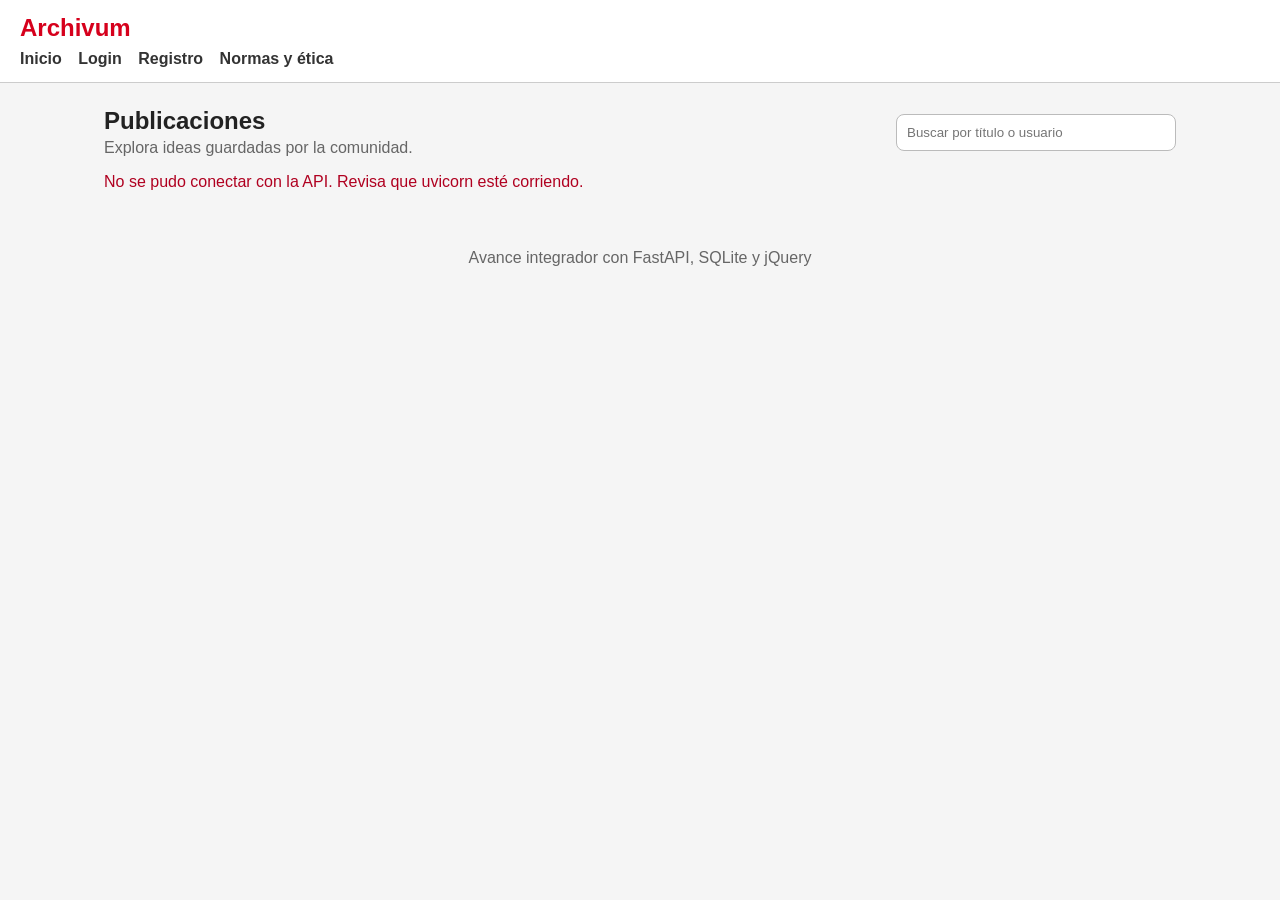
<file: index.html>
<!DOCTYPE html>
<html lang="es">
<head>
  <meta charset="UTF-8">
  <meta name="viewport" content="width=device-width, initial-scale=1.0">
  <title>Inicio - Mini Pinterest</title>
  <link rel="stylesheet" href="index.css">
</head>
<body>
  <header>
    <h1>Archivum</h1>
    <nav>
      <a href="index.html">Inicio</a>
      <a class="link-login" href="login.html">Login</a>
      <a class="link-register" href="register.html">Registro</a>
      <a class="link-usuario" href="usuario.html">Usuario</a>
      <a class="link-salir" href="#">Salir</a>
      <span class="nav-user"></span>
    </nav>
  </header>

  <main class="container">
    <section class="page-title">
      <div>
        <h2>Publicaciones</h2>
        <p>Explora ideas guardadas por la comunidad.</p>
      </div>
      <input type="search" id="buscador" placeholder="Buscar por título o usuario">
    </section>

    <p id="mensaje" class="mensaje-info">Cargando publicaciones...</p>
    <section class="grid" id="publicaciones"></section>
  </main>

  <div class="footer">Avance integrador con FastAPI, SQLite y jQuery</div>

  <script src="js/jquery-3.7.1.min.js"></script>
  <script src="api.js"></script>
  <script>
    let publicacionesGlobal = [];

    function renderAdjunto(publicacion) {
      if (!publicacion.archivo_url) {
        return "";
      }

      const url = escaparHtml(publicacion.archivo_url);
      const nombre = publicacion.archivo_nombre ? escaparHtml(publicacion.archivo_nombre) : "adjunto";
      return `<p><a href="${url}" download="${nombre}">Descargar archivo</a></p>`;
    }

    function crearCard(publicacion) {
      return `
        <article class="card" data-titulo="${escaparHtml(publicacion.titulo).toLowerCase()}" data-usuario="${escaparHtml(publicacion.usuario).toLowerCase()}">
          <a href="detalle.html?id=${publicacion.id}">
            <img src="${escaparHtml(publicacion.imagen_url)}" alt="${escaparHtml(publicacion.titulo)}">
          </a>
          <div class="card-content">
            <h3>${escaparHtml(publicacion.titulo)}</h3>
            <p>${escaparHtml(publicacion.descripcion)}</p>
            ${renderAdjunto(publicacion)}
            <small>Subido por: @${escaparHtml(publicacion.usuario)}</small>
          </div>
        </article>
      `;
    }

    function mostrarPublicaciones(publicaciones) {
      const contenedor = $("#publicaciones");
      contenedor.empty();

      if (publicaciones.length === 0) {
        mostrarMensaje("#mensaje", "No hay publicaciones disponibles.", "info");
        return;
      }

      $("#mensaje").text("");
      $.each(publicaciones, function (_, publicacion) {
        contenedor.append(crearCard(publicacion));
      });

      $(".card").hide().fadeIn(250);
    }

    function filtrarPublicaciones() {
      const texto = $("#buscador").val().toLowerCase().trim();
      $(".card").each(function () {
        const coincideTitulo = $(this).data("titulo").includes(texto);
        const coincideUsuario = $(this).data("usuario").includes(texto);
        $(this).toggle(coincideTitulo || coincideUsuario);
      });
    }

    function cargarPublicaciones() {
      mostrarMensaje("#mensaje", "Cargando publicaciones...", "info");
      apiGet("/publicaciones/")
        .done(function (data) {
          publicacionesGlobal = data;
          mostrarPublicaciones(publicacionesGlobal);
        })
        .fail(function () {
          mostrarMensaje("#mensaje", "No se pudo conectar con la API. Revisa que uvicorn esté corriendo.", "error");
        });
    }

    $(document).ready(function () {
      cargarPublicaciones();
      $("#buscador").on("keyup search", filtrarPublicaciones);
    });
  </script>
</body>
</html>
</file>
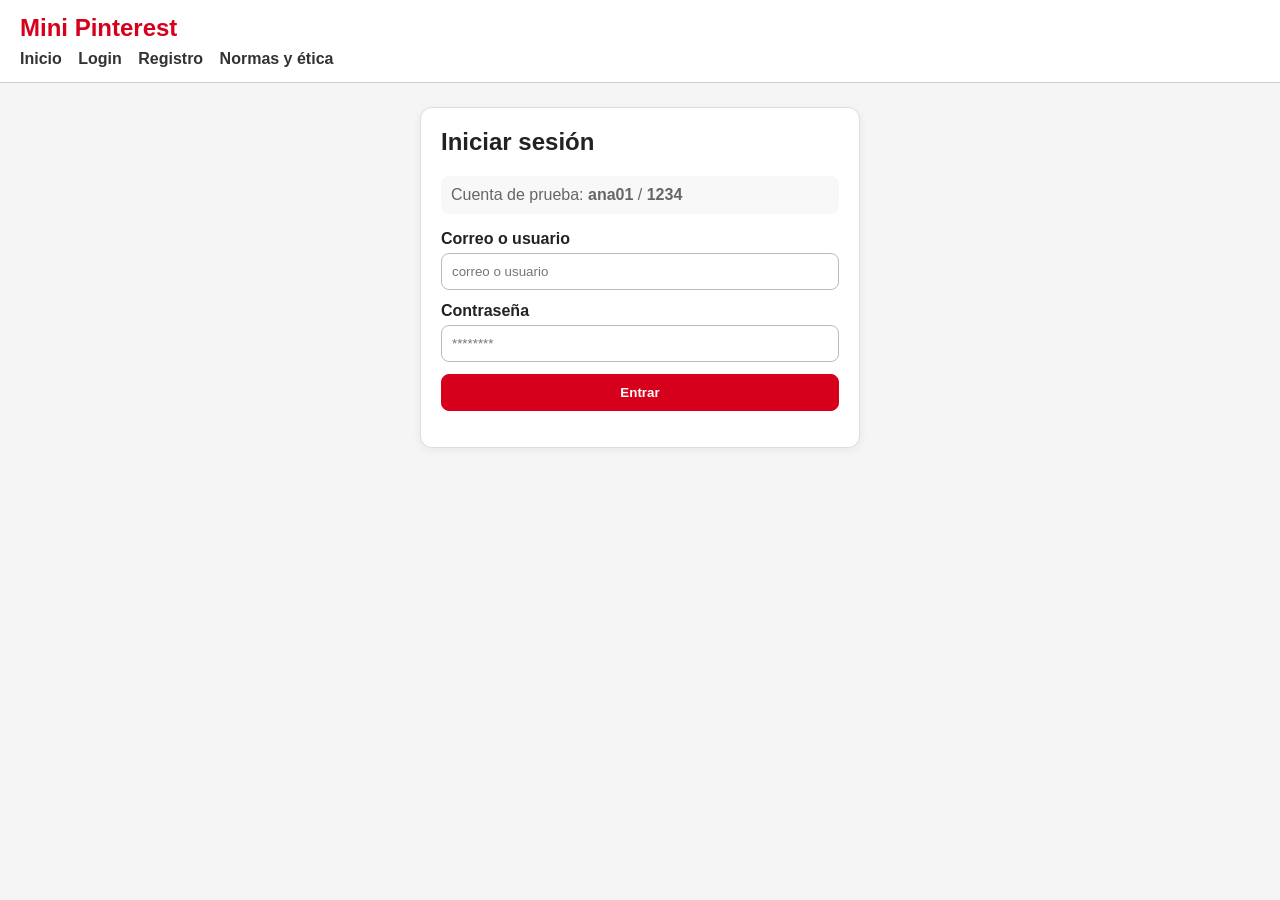
<file: login.html>
<!DOCTYPE html>
<html lang="es">
<head>
  <meta charset="UTF-8">
  <meta name="viewport" content="width=device-width, initial-scale=1.0">
  <title>Login - Mini Pinterest</title>
  <link rel="stylesheet" href="auth.css">
</head>
<body>
  <header>
    <h1>Mini Pinterest</h1>
    <nav>
      <a href="index.html">Inicio</a>
      <a class="link-login" href="login.html">Login</a>
      <a class="link-register" href="register.html">Registro</a>
      <a class="link-usuario" href="usuario.html">Usuario</a>
      <a class="link-salir" href="#">Salir</a>
      <span class="nav-user"></span>
    </nav>
  </header>

  <main class="container">
    <section class="form-box">
      <h2>Iniciar sesión</h2>
      <p class="help-text">Cuenta de prueba: <strong>ana01</strong> / <strong>1234</strong></p>
      <form id="loginForm">
        <div class="form-group">
          <label for="email">Correo o usuario</label>
          <input type="text" id="email" placeholder="correo o usuario" required>
        </div>

        <div class="form-group">
          <label for="clave">Contraseña</label>
          <input type="password" id="clave" placeholder="********" required>
        </div>

        <button type="submit">Entrar</button>
        <p id="mensaje"></p>
      </form>
    </section>
  </main>

  <script src="js/jquery-3.7.1.min.js"></script>
  <script src="api.js"></script>
  <script>
    $(document).ready(function () {
      $("#loginForm").on("submit", function (event) {
        event.preventDefault();

        const datos = {
          usuario_o_correo: $("#email").val().trim(),
          password: $("#clave").val().trim()
        };

        mostrarMensaje("#mensaje", "Validando datos...", "info");

        apiPost("/usuarios/login", datos)
          .done(function (usuario) {
            guardarUsuarioActual(usuario);
            mostrarMensaje("#mensaje", "Inicio de sesión correcto. Redirigiendo...", "exito");
            setTimeout(function () {
              window.location.href = "usuario.html";
            }, 500);
          })
          .fail(function () {
            mostrarMensaje("#mensaje", "Usuario o contraseña incorrectos.", "error");
          });
      });
    });
  </script>
</body>
</html>
</file>
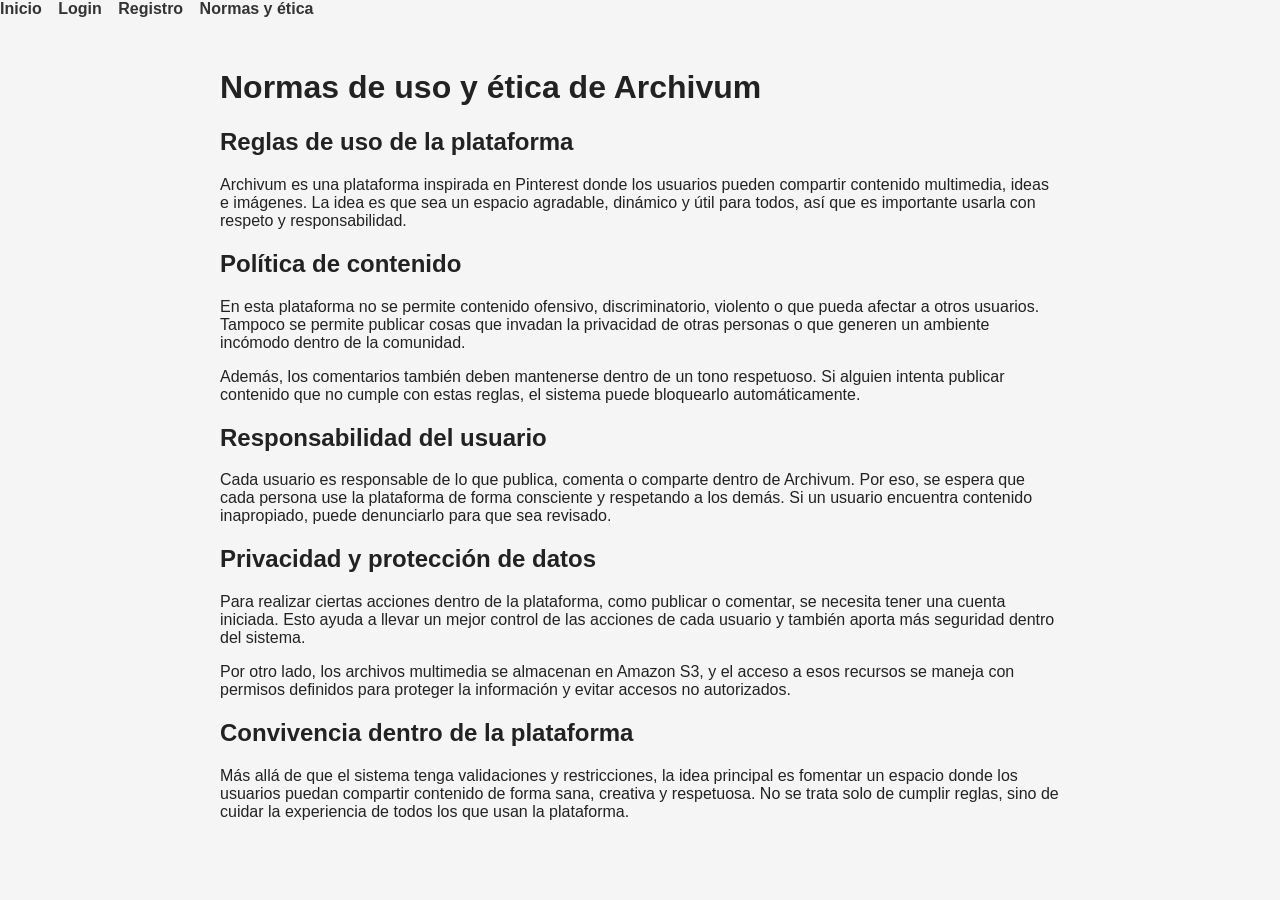
<file: normas.html>
<!DOCTYPE html>
<html lang="es">
<head>
    <meta charset="UTF-8">
    <title>Normas y Ética - Archivum</title>
    <link rel="stylesheet" href="index.css">
</head>
<body>
    <nav>
        <a href="index.html">Inicio</a>
        <a href="login.html" class="link-login">Login</a>
        <a href="register.html" class="link-register">Registro</a>
        <a href="usuario.html" class="link-usuario">Usuario</a>
        <a href="normas.html">Normas y ética</a>
        <a href="#" class="link-salir">Salir</a>
        <span class="nav-user"></span>
    </nav>

    <main class="contenedor" style="max-width: 900px; margin: auto; padding: 30px;">
        <h1>Normas de uso y ética de Archivum</h1>

        <section>
            <h2>Reglas de uso de la plataforma</h2>
            <p>
                Archivum es una plataforma inspirada en Pinterest donde los usuarios pueden compartir
                contenido multimedia, ideas e imágenes. La idea es que sea un espacio agradable,
                dinámico y útil para todos, así que es importante usarla con respeto y responsabilidad.
            </p>
        </section>

        <section>
            <h2>Política de contenido</h2>
            <p>
                En esta plataforma no se permite contenido ofensivo, discriminatorio, violento o que
                pueda afectar a otros usuarios. Tampoco se permite publicar cosas que invadan la
                privacidad de otras personas o que generen un ambiente incómodo dentro de la comunidad.
            </p>
            <p>
                Además, los comentarios también deben mantenerse dentro de un tono respetuoso.
                Si alguien intenta publicar contenido que no cumple con estas reglas, el sistema puede
                bloquearlo automáticamente.
            </p>
        </section>

        <section>
            <h2>Responsabilidad del usuario</h2>
            <p>
                Cada usuario es responsable de lo que publica, comenta o comparte dentro de Archivum.
                Por eso, se espera que cada persona use la plataforma de forma consciente y respetando
                a los demás. Si un usuario encuentra contenido inapropiado, puede denunciarlo para que
                sea revisado.
            </p>
        </section>

        <section>
            <h2>Privacidad y protección de datos</h2>
            <p>
                Para realizar ciertas acciones dentro de la plataforma, como publicar o comentar, se
                necesita tener una cuenta iniciada. Esto ayuda a llevar un mejor control de las acciones
                de cada usuario y también aporta más seguridad dentro del sistema.
            </p>
            <p>
                Por otro lado, los archivos multimedia se almacenan en Amazon S3, y el acceso a esos
                recursos se maneja con permisos definidos para proteger la información y evitar accesos
                no autorizados.
            </p>
        </section>

        <section>
            <h2>Convivencia dentro de la plataforma</h2>
            <p>
                Más allá de que el sistema tenga validaciones y restricciones, la idea principal es
                fomentar un espacio donde los usuarios puedan compartir contenido de forma sana,
                creativa y respetuosa. No se trata solo de cumplir reglas, sino de cuidar la experiencia
                de todos los que usan la plataforma.
            </p>
        </section>
    </main>

    <script src="js/jquery-3.7.1.min.js"></script>
    <script src="api.js"></script>
</body>
</html>
</file>
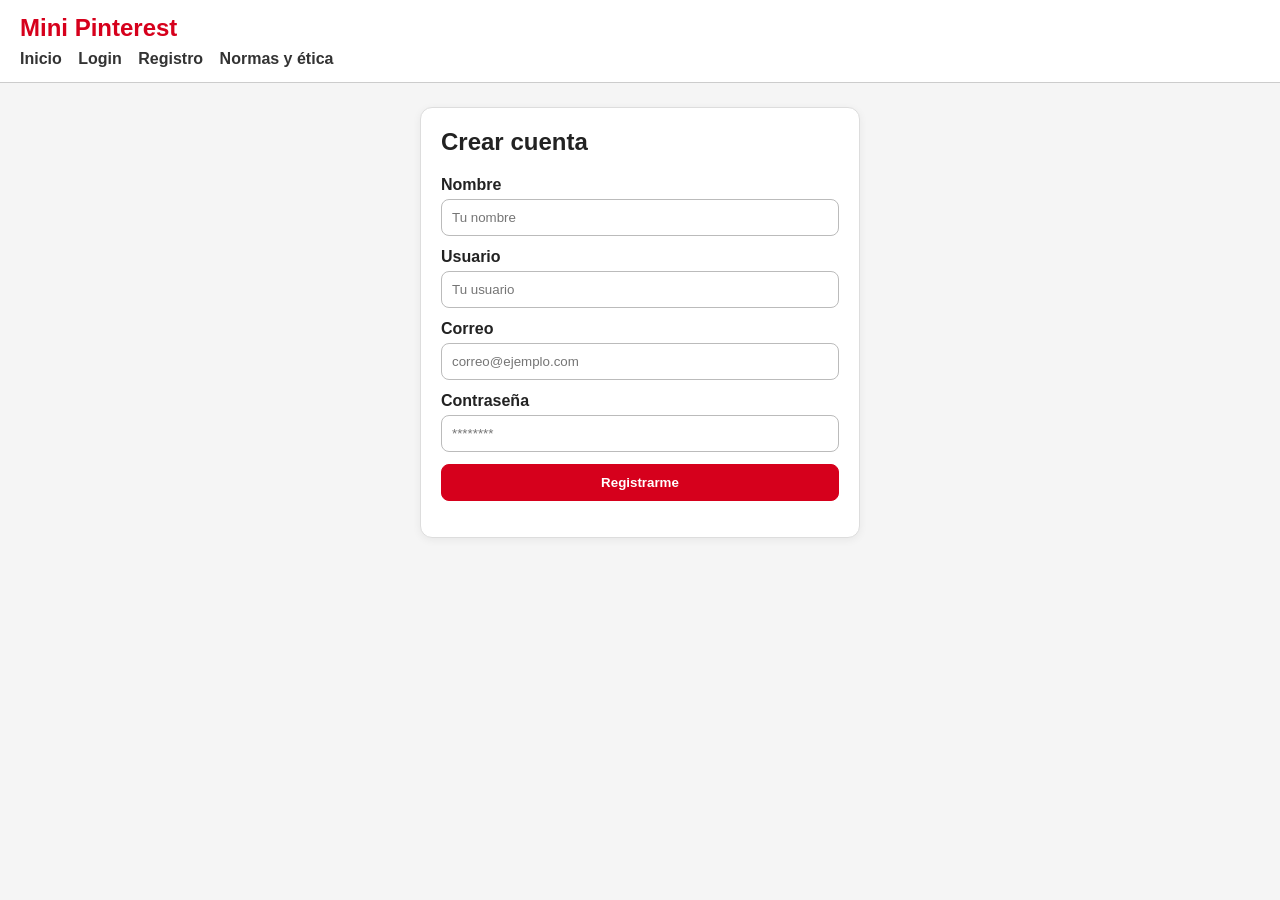
<file: register.html>
<!DOCTYPE html>
<html lang="es">
<head>
  <meta charset="UTF-8">
  <meta name="viewport" content="width=device-width, initial-scale=1.0">
  <title>Registro - Mini Pinterest</title>
  <link rel="stylesheet" href="auth.css">
</head>
<body>
  <header>
    <h1>Mini Pinterest</h1>
    <nav>
      <a href="index.html">Inicio</a>
      <a class="link-login" href="login.html">Login</a>
      <a class="link-register" href="register.html">Registro</a>
      <a class="link-usuario" href="usuario.html">Usuario</a>
      <a class="link-salir" href="#">Salir</a>
      <span class="nav-user"></span>
    </nav>
  </header>

  <main class="container">
    <section class="form-box">
      <h2>Crear cuenta</h2>
      <form id="registerForm">
        <div class="form-group">
          <label for="nombre">Nombre</label>
          <input type="text" id="nombre" placeholder="Tu nombre" required>
        </div>

        <div class="form-group">
          <label for="usuario">Usuario</label>
          <input type="text" id="usuario" placeholder="Tu usuario" required>
        </div>

        <div class="form-group">
          <label for="correo">Correo</label>
          <input type="email" id="correo" placeholder="correo@ejemplo.com" required>
        </div>

        <div class="form-group">
          <label for="password">Contraseña</label>
          <input type="password" id="password" placeholder="********" required>
        </div>

        <button type="submit">Registrarme</button>
        <p id="mensaje"></p>
      </form>
    </section>
  </main>

  <script src="js/jquery-3.7.1.min.js"></script>
  <script src="api.js"></script>
  <script>
    $(document).ready(function () {
      $("#registerForm").on("submit", function (event) {
        event.preventDefault();

        const datos = {
          nombre: $("#nombre").val().trim(),
          usuario: $("#usuario").val().trim(),
          correo: $("#correo").val().trim(),
          password: $("#password").val().trim()
        };

        mostrarMensaje("#mensaje", "Creando cuenta...", "info");

        apiPost("/usuarios/", datos)
          .done(function (usuario) {
            guardarUsuarioActual(usuario);
            mostrarMensaje("#mensaje", "Cuenta creada correctamente. Redirigiendo...", "exito");
            setTimeout(function () {
              window.location.href = "usuario.html";
            }, 500);
          })
          .fail(function (error) {
            const detalle = error.responseJSON && error.responseJSON.detail ? error.responseJSON.detail : "No se pudo registrar.";
            mostrarMensaje("#mensaje", detalle, "error");
          });
      });
    });
  </script>
</body>
</html>
</file>
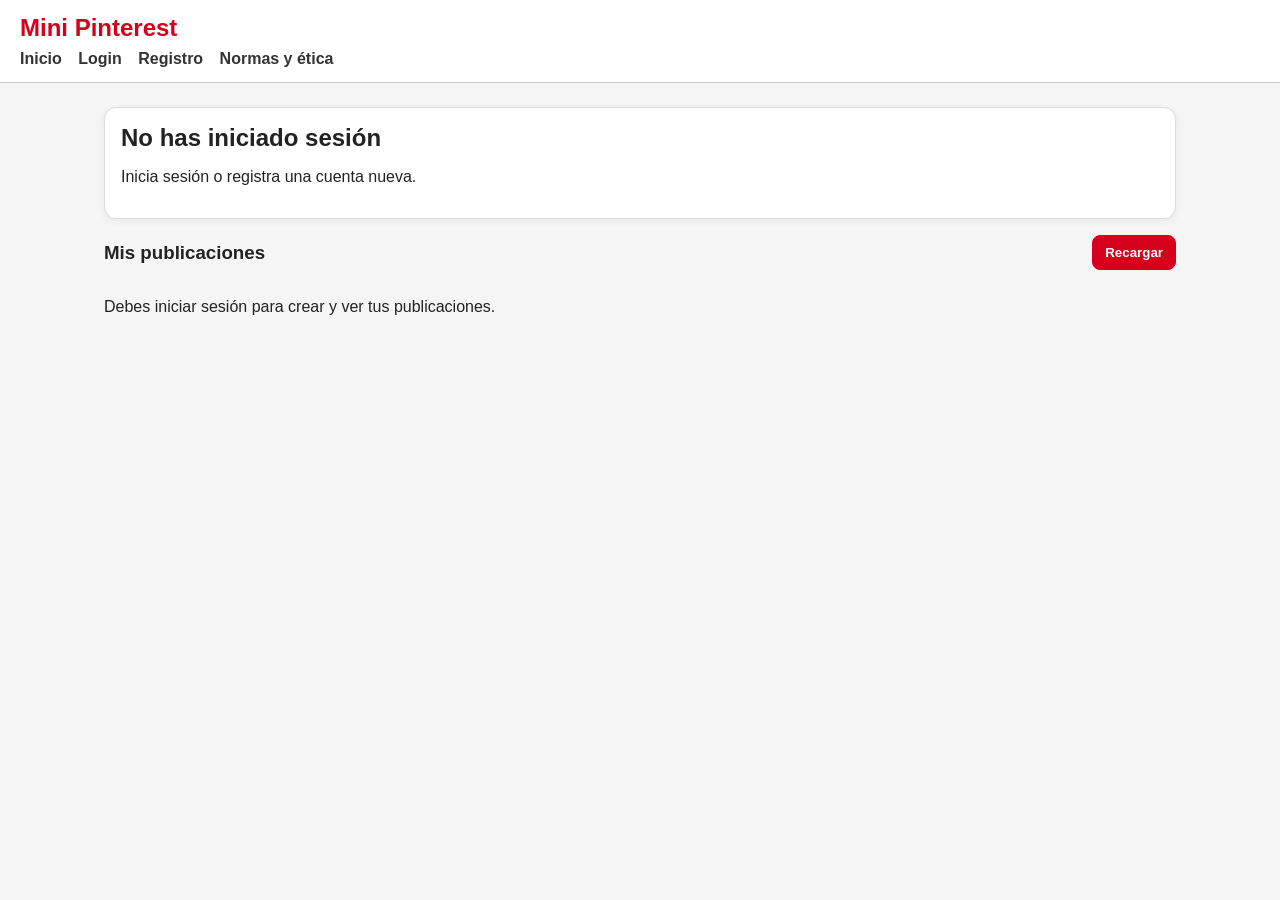
<file: usuario.html>
<!DOCTYPE html>
<html lang="es">
<head>
  <meta charset="UTF-8">
  <meta name="viewport" content="width=device-width, initial-scale=1.0">
  <title>Perfil de Usuario - Mini Pinterest</title>
  <link rel="stylesheet" href="usuario.css">
</head>
<body>
  <header>
    <h1>Mini Pinterest</h1>
    <nav>
      <a href="index.html">Inicio</a>
      <a class="link-login" href="login.html">Login</a>
      <a class="link-register" href="register.html">Registro</a>
      <a class="link-usuario" href="usuario.html">Usuario</a>
      <a class="link-salir" href="#">Salir</a>
      <span class="nav-user"></span>
    </nav>
  </header>

  <main class="container">
    <section class="profile">
      <h2 id="nombre">Nombre:</h2>
      <p id="usuario">Usuario:</p>
      <p id="correo">Correo:</p>
    </section>

    <section class="form-box" id="crearPublicacionBox">
      <h3>Crear nueva publicación</h3>
      <form id="publicacionForm">
        <div class="form-group">
          <label for="titulo">Título</label>
          <input type="text" id="titulo" placeholder="Ej. Idea para mi habitación" required>
        </div>
        <div class="form-group">
          <label for="descripcion">Descripción</label>
          <textarea id="descripcion" placeholder="Describe tu idea" required></textarea>
        </div>
        <div class="form-group">
          <label for="archivo">Archivo adjunto</label>
          <input type="file" id="archivo" accept=".pdf,.txt,.doc,.docx,.png,.jpg,.jpeg" required>
        </div>
        <button type="submit">Publicar</button>
        <p id="mensaje"></p>
      </form>
    </section>

    <section class="mis-posts-header">
      <h3>Mis publicaciones</h3>
      <button type="button" id="recargar">Recargar</button>
    </section>

    <section class="grid" id="misPublicaciones"></section>
  </main>

  <script src="js/jquery-3.7.1.min.js"></script>
  <script src="api.js"></script>
  <script>
    const usuarioActual = getUsuarioActual();

    function leerArchivoComoDataUrl(archivo) {
      return new Promise(function (resolve, reject) {
        const reader = new FileReader();
        reader.onload = function () {
          resolve(reader.result);
        };
        reader.onerror = function () {
          reject(new Error("No se pudo leer el archivo."));
        };
        reader.readAsDataURL(archivo);
      });
    }

    function renderAdjunto(publicacion) {
      if (!publicacion.archivo_url) {
        return "";
      }

      const url = escaparHtml(publicacion.archivo_url);
      const nombre = publicacion.archivo_nombre ? escaparHtml(publicacion.archivo_nombre) : "adjunto";
      return `<p><a class="btn-secundario" href="${url}" download="${nombre}">Descargar archivo</a></p>`;
    }

    function crearCardUsuario(publicacion) {
      return `
        <article class="card" data-id="${publicacion.id}">
          <a href="detalle.html?id=${publicacion.id}">
            <img src="${escaparHtml(publicacion.imagen_url)}" alt="${escaparHtml(publicacion.titulo)}">
          </a>
          <div class="card-content">
            <h3>${escaparHtml(publicacion.titulo)}</h3>
            <p>${escaparHtml(publicacion.descripcion)}</p>
            ${renderAdjunto(publicacion)}
            <div class="card-actions">
              <a class="btn-secundario" href="detalle.html?id=${publicacion.id}">Ver detalle</a>
              <button type="button" class="btn-eliminar" data-id="${publicacion.id}">Eliminar</button>
            </div>
          </div>
        </article>
      `;
    }

    function mostrarPublicaciones(publicaciones) {
      const contenedor = $("#misPublicaciones");
      contenedor.empty();

      if (publicaciones.length === 0) {
        contenedor.html("<p>Este usuario aún no tiene publicaciones.</p>");
        return;
      }

      $.each(publicaciones, function (_, publicacion) {
        contenedor.append(crearCardUsuario(publicacion));
      });

      $(".card").hide().fadeIn(250);
    }

    function cargarMisPublicaciones() {
      if (!usuarioActual) return;

      apiGet("/publicaciones/usuario/" + usuarioActual.id)
        .done(mostrarPublicaciones)
        .fail(function () {
          $("#misPublicaciones").text("No se pudo conectar con la API.");
        });
    }

    function prepararUsuario() {
      if (!usuarioActual) {
        $("#nombre").text("No has iniciado sesión");
        $("#usuario").text("Inicia sesión o registra una cuenta nueva.");
        $("#correo").hide();
        $("#crearPublicacionBox").hide();
        $("#misPublicaciones").html('<p>Debes iniciar sesión para crear y ver tus publicaciones.</p>');
        return;
      }

      $("#nombre").text("Nombre: " + usuarioActual.nombre);
      $("#usuario").text("Usuario: @" + usuarioActual.usuario);
      $("#correo").text("Correo: " + usuarioActual.correo);
      cargarMisPublicaciones();
    }

    $(document).ready(function () {
      prepararUsuario();

      $("#recargar").on("click", cargarMisPublicaciones);

      $("#publicacionForm").on("submit", async function (event) {
        event.preventDefault();

        const archivo = $("#archivo")[0].files[0];
        const datos = {
          titulo: $("#titulo").val().trim(),
          descripcion: $("#descripcion").val().trim(),
          imagen_url: null,
          archivo_url: null,
          archivo_nombre: null,
          usuario_id: usuarioActual.id
        };

        try {
          if (!archivo) {
            mostrarMensaje("#mensaje", "Selecciona un archivo.", "error");
            return;
          }

          if (archivo.size > 3 * 1024 * 1024) {
            mostrarMensaje("#mensaje", "El archivo es muy grande. Máximo 3MB.", "error");
            return;
          }

          datos.archivo_url = await leerArchivoComoDataUrl(archivo);
          datos.archivo_nombre = archivo.name;

          if (archivo.type && archivo.type.startsWith("image/")) {
            datos.imagen_url = datos.archivo_url;
          }

          mostrarMensaje("#mensaje", "Guardando publicación...", "info");

          apiPost("/publicaciones/", datos)
            .done(function () {
              mostrarMensaje("#mensaje", "Publicación guardada correctamente.", "exito");
              $("#publicacionForm")[0].reset();
              cargarMisPublicaciones();
            })
            .fail(function (error) {
              const detalle = error.responseJSON && error.responseJSON.detail ? error.responseJSON.detail : "No se pudo guardar la publicación.";
              mostrarMensaje("#mensaje", detalle, "error");
            });
        } catch (error) {
          mostrarMensaje("#mensaje", "No se pudo procesar el archivo adjunto.", "error");
        }
      });

      $("#misPublicaciones").on("click", ".btn-eliminar", function () {
        const id = $(this).data("id");
        const card = $(this).closest(".card");

        if (!confirm("¿Seguro que quieres eliminar esta publicación?")) {
          return;
        }

        apiDelete("/publicaciones/" + id)
          .done(function () {
            card.fadeOut(200, function () {
              $(this).remove();
              cargarMisPublicaciones();
            });
          })
          .fail(function () {
            alert("No se pudo eliminar la publicación.");
          });
      });
    });
  </script>
</body>
</html>
</file>
<file: index.css>
* {
  box-sizing: border-box;
}

body {
  margin: 0;
  font-family: Arial, sans-serif;
  background: #f5f5f5;
  color: #222222;
}

header {
  background: #ffffff;
  border-bottom: 1px solid #cccccc;
  padding: 14px 20px;
}

header h1 {
  margin: 0 0 8px;
  color: #d6001c;
  font-size: 24px;
}

nav a,
.nav-user {
  margin-right: 12px;
  text-decoration: none;
  color: #333333;
  font-weight: 600;
}

nav a:hover {
  color: #d6001c;
}

.container {
  max-width: 1100px;
  margin: 24px auto;
  padding: 0 14px;
}

.page-title {
  display: flex;
  justify-content: space-between;
  align-items: center;
  gap: 16px;
  margin-bottom: 16px;
}

.page-title h2 {
  margin: 0 0 4px;
}

.page-title p {
  margin: 0;
  color: #666666;
}

#buscador {
  width: 280px;
  max-width: 100%;
  padding: 10px;
  border: 1px solid #bbbbbb;
  border-radius: 8px;
}

.grid {
  display: grid;
  grid-template-columns: repeat(auto-fit, minmax(230px, 1fr));
  gap: 16px;
}

.card {
  background: #ffffff;
  border: 1px solid #dddddd;
  border-radius: 12px;
  overflow: hidden;
  box-shadow: 0 2px 8px rgba(0, 0, 0, 0.06);
}

.card img {
  width: 100%;
  height: 190px;
  object-fit: cover;
  display: block;
}

.card-content {
  padding: 12px;
}

.card-content h3 {
  margin: 0 0 8px;
  font-size: 17px;
}

.card-content p {
  margin: 0 0 8px;
  color: #555555;
}

.card-content small {
  color: #777777;
}

.footer {
  text-align: center;
  padding: 18px;
  color: #666666;
}

.mensaje-error {
  color: #b00020;
}

.mensaje-exito {
  color: #157347;
}

.mensaje-info {
  color: #555555;
}

@media (max-width: 650px) {
  .page-title {
    display: block;
  }

  #buscador {
    margin-top: 12px;
    width: 100%;
  }
}
</file>
<file: auth.css>
* {
  box-sizing: border-box;
}

body {
  margin: 0;
  font-family: Arial, sans-serif;
  background: #f5f5f5;
  color: #222222;
}

header {
  background: #ffffff;
  border-bottom: 1px solid #cccccc;
  padding: 14px 20px;
}

header h1 {
  margin: 0 0 8px;
  color: #d6001c;
  font-size: 24px;
}

nav a,
.nav-user {
  margin-right: 12px;
  text-decoration: none;
  color: #333333;
  font-weight: 600;
}

nav a:hover {
  color: #d6001c;
}

.container {
  max-width: 1000px;
  margin: 24px auto;
  padding: 0 14px;
}

.form-box {
  max-width: 440px;
  margin: 20px auto;
  background: #ffffff;
  border: 1px solid #dddddd;
  border-radius: 12px;
  padding: 20px;
  box-shadow: 0 2px 8px rgba(0, 0, 0, 0.06);
}

.form-box h2 {
  margin-top: 0;
}

.help-text {
  color: #666666;
  background: #f8f8f8;
  padding: 10px;
  border-radius: 8px;
}

.form-group {
  margin-bottom: 12px;
}

label {
  display: block;
  margin-bottom: 5px;
  font-weight: 600;
}

input {
  width: 100%;
  padding: 10px;
  border: 1px solid #bbbbbb;
  border-radius: 8px;
}

button {
  width: 100%;
  padding: 10px;
  border: 1px solid #d6001c;
  border-radius: 8px;
  background: #d6001c;
  color: #ffffff;
  cursor: pointer;
  font-weight: 700;
}

button:hover {
  opacity: 0.9;
}

.mensaje-error {
  color: #b00020;
}

.mensaje-exito {
  color: #157347;
}

.mensaje-info {
  color: #555555;
}
</file>
<file: usuario.css>
* {
  box-sizing: border-box;
}

body {
  margin: 0;
  font-family: Arial, sans-serif;
  background: #f5f5f5;
  color: #222222;
}

header {
  background: #ffffff;
  border-bottom: 1px solid #cccccc;
  padding: 14px 20px;
}

header h1 {
  margin: 0 0 8px;
  color: #d6001c;
  font-size: 24px;
}

nav a,
.nav-user {
  margin-right: 12px;
  text-decoration: none;
  color: #333333;
  font-weight: 600;
}

nav a:hover {
  color: #d6001c;
}

.container {
  max-width: 1100px;
  margin: 24px auto;
  padding: 0 14px;
}

.profile,
.form-box {
  background: #ffffff;
  border: 1px solid #dddddd;
  border-radius: 12px;
  padding: 16px;
  margin-bottom: 16px;
  box-shadow: 0 2px 8px rgba(0, 0, 0, 0.06);
}

.profile h2 {
  margin: 0 0 6px;
}

.form-box h3 {
  margin-top: 0;
}

.form-group {
  margin-bottom: 12px;
}

label {
  display: block;
  margin-bottom: 5px;
  font-weight: 600;
}

input,
textarea {
  width: 100%;
  padding: 10px;
  border: 1px solid #bbbbbb;
  border-radius: 8px;
  font-family: Arial, sans-serif;
}

textarea {
  min-height: 80px;
  resize: vertical;
}

button,
.btn-secundario {
  display: inline-block;
  padding: 9px 12px;
  border: 1px solid #d6001c;
  border-radius: 8px;
  background: #d6001c;
  color: #ffffff;
  text-decoration: none;
  cursor: pointer;
  font-weight: 700;
}

.btn-secundario {
  background: #ffffff;
  color: #d6001c;
}

.btn-eliminar {
  background: #222222;
  border-color: #222222;
}

.mis-posts-header {
  display: flex;
  justify-content: space-between;
  align-items: center;
  margin-bottom: 12px;
}

.mis-posts-header h3 {
  margin: 0;
}

#recargar {
  width: auto;
}

.grid {
  display: grid;
  grid-template-columns: repeat(auto-fit, minmax(230px, 1fr));
  gap: 16px;
}

.card {
  background: #ffffff;
  border: 1px solid #dddddd;
  border-radius: 12px;
  overflow: hidden;
  box-shadow: 0 2px 8px rgba(0, 0, 0, 0.06);
}

.card img {
  width: 100%;
  height: 190px;
  object-fit: cover;
  display: block;
}

.card-content {
  padding: 12px;
}

.card-content h3 {
  margin: 0 0 8px;
  font-size: 17px;
}

.card-content p {
  margin: 0 0 12px;
  color: #555555;
}

.card-actions {
  display: flex;
  flex-wrap: wrap;
  gap: 8px;
}

.mensaje-error {
  color: #b00020;
}

.mensaje-exito {
  color: #157347;
}

.mensaje-info {
  color: #555555;
}
</file>
